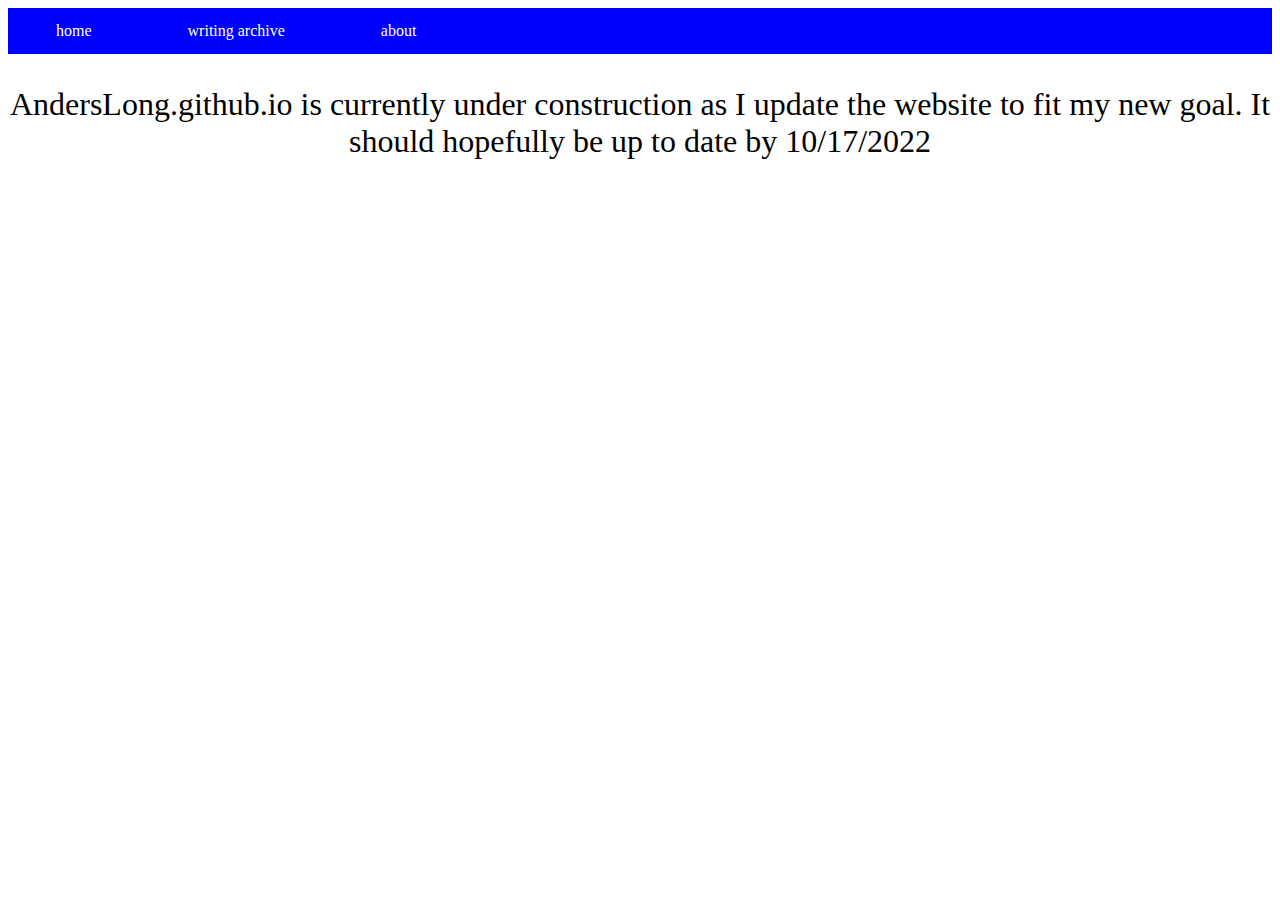
<file: index.html>
<html>
	<head>
		<link rel = "stylesheet" type = "text/css" href = "main.css">
		<div class = "links">
			<ul>
				<li> <a href = "index.html">home</a></li>	
				<li> <a href = "archive.html">writing archive</a></li>
				<li> <a href = "about.html">about</a></li>					
			</ul>
		</div>		
	</head>
	<body>
		<div class = "explanation">
			<p>
				AndersLong.github.io is currently under construction as I update the website to fit my new goal. It should hopefully be up to date by 10/17/2022
			</p>
		</div>
	</body>


</html>
</file>
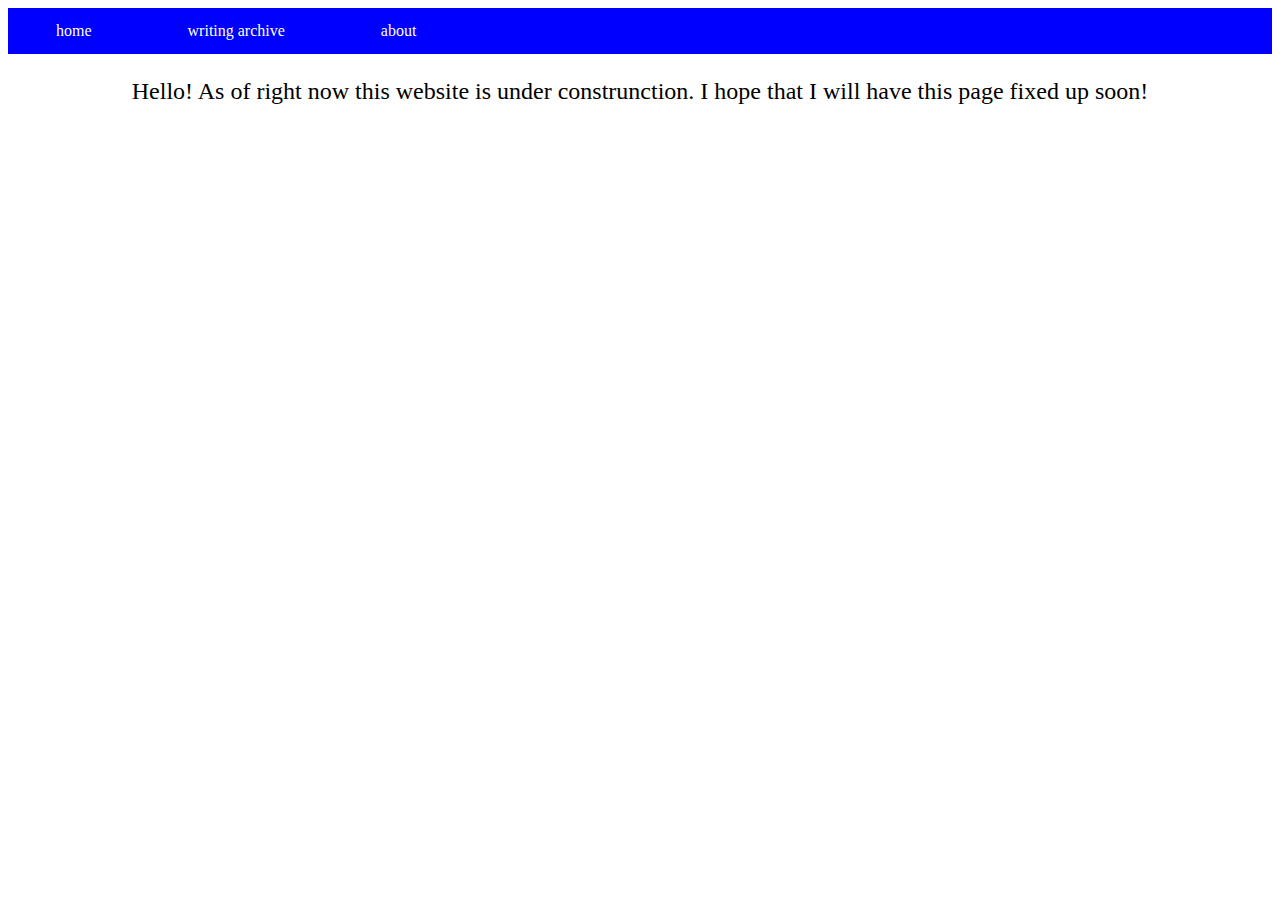
<file: about.html>
<html>
	<head>
		<link rel = "stylesheet" type = "text/css" href = "main.css">
		<div class = "links">
			<ul>
				<li> <a href = "index.html">home</a></li>
				<li> <a href = "archive.html">writing archive</a></li>
				<li> <a href = "about.html">about</a></li>		
			</ul>
		</div>
		<div class = "banner">
			<p>Hello! As of right now this website is under construnction. I hope that I will have this page fixed up soon!
			</p>
		</div>
	</head>	
	<body>
		
	</body>
</html>
</file>
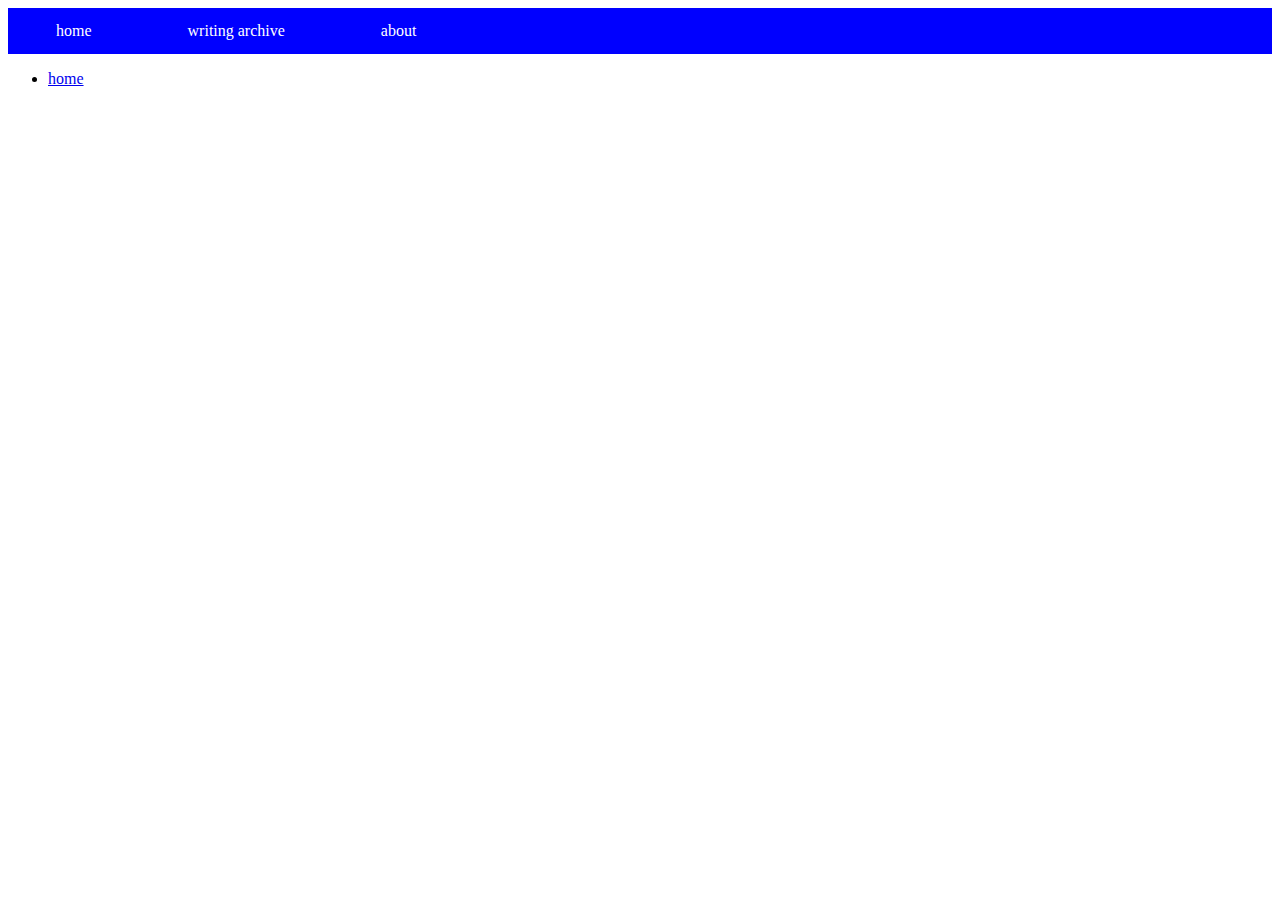
<file: archive.html>
<html>
	<head>
		<link rel = "stylesheet" type = "text/css" href = "main.css">
		<div class = "links">
			<ul>
				<li> <a href = "index.html">home</a></li>
				<li> <a href = "archive.html">writing archive</a></li>
				<li> <a href = "about.html">about</a></li>	
			</ul>
		</div>	
		<div class = "banner">
		</div>
		
	</head>
	
	<body>
		<ul>
			<li> <a href = "article_pages/test_article.html">home</a></li>
		</ul>
	</body>



</html>
</file>
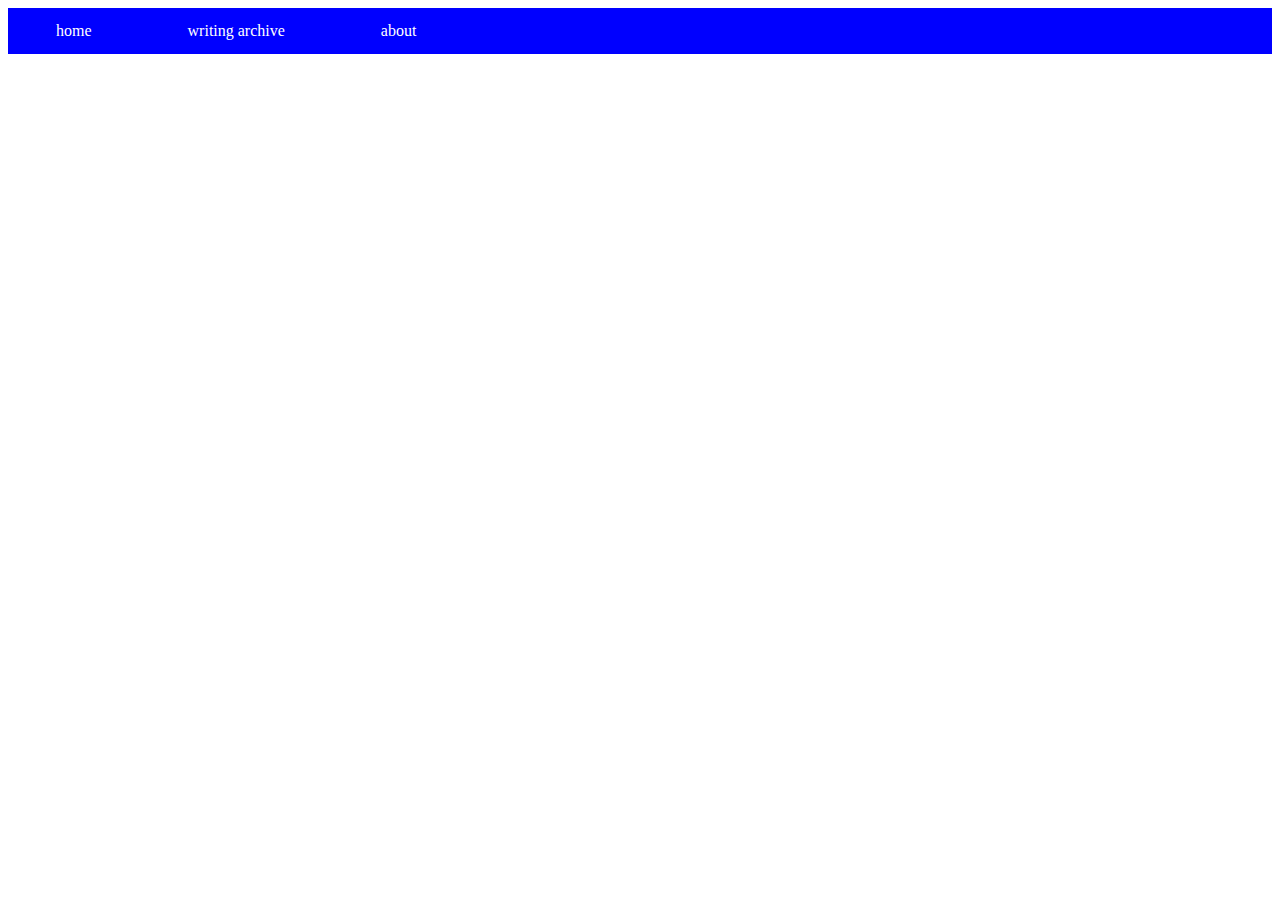
<file: article_pages/test_article.html>
<html>
	<head>
		<link rel = "stylesheet" type = "text/css" href = "../main.css">
		<div class = "links">
			<ul>
				<li> <a href = "../index.html">home</a></li>	
				<li> <a href = "../archive.html">writing archive</a></li>
				<li> <a href = "../about.html">about</a></li>					
			</ul>
		</div>		
	</head>
	<body>
		<div class = "article_format">
			<p>
									
			</p>
		</div>
	</body>


</html>
</file>
<file: main.css>
*{

	
}

links{
	
}

.links ul {
  list-style-type: none;
  margin: 0;
  padding: 0;
  overflow: hidden;
  background-color: blue;
}

.links li {
  float: left;
}

.links li a {
  display: block;
  color: white;
  text-align: center;
  padding: 14px 48px;
  text-decoration: none;
}

.links li a:hover {
  background-color: #111;
}

.banner {
  
  
}
.banner img{
	display: block;
    margin-left: auto;
    margin-right: auto;
	width: 40%;
}
.banner p{
	text-align: center;
	font-size: 150%;
	
}
.game{
	
}

.test_article_format p{
  text-align:left;
  font-size: 50%
}

.comic img{
  padding-top: 20px;
	display: block;
    margin-left: auto;
    margin-right: auto;
	width: 80%;
}

.comic p{
  text-align: center;
	font-size: 200%;
}

.game img{
	padding-top: 20px;
	display: block;
    margin-left: auto;
    margin-right: auto;
	width: 40%;
}
.game p{
	width: 40%;
	text-align: center;
	font-size: 150%;
}
.explanation p{
	text-align: center;
	font-size: 200%;
}
body{
	background-color: white;	
}

#look{
	margin: 0;
	padding: 0;
}
</file>
